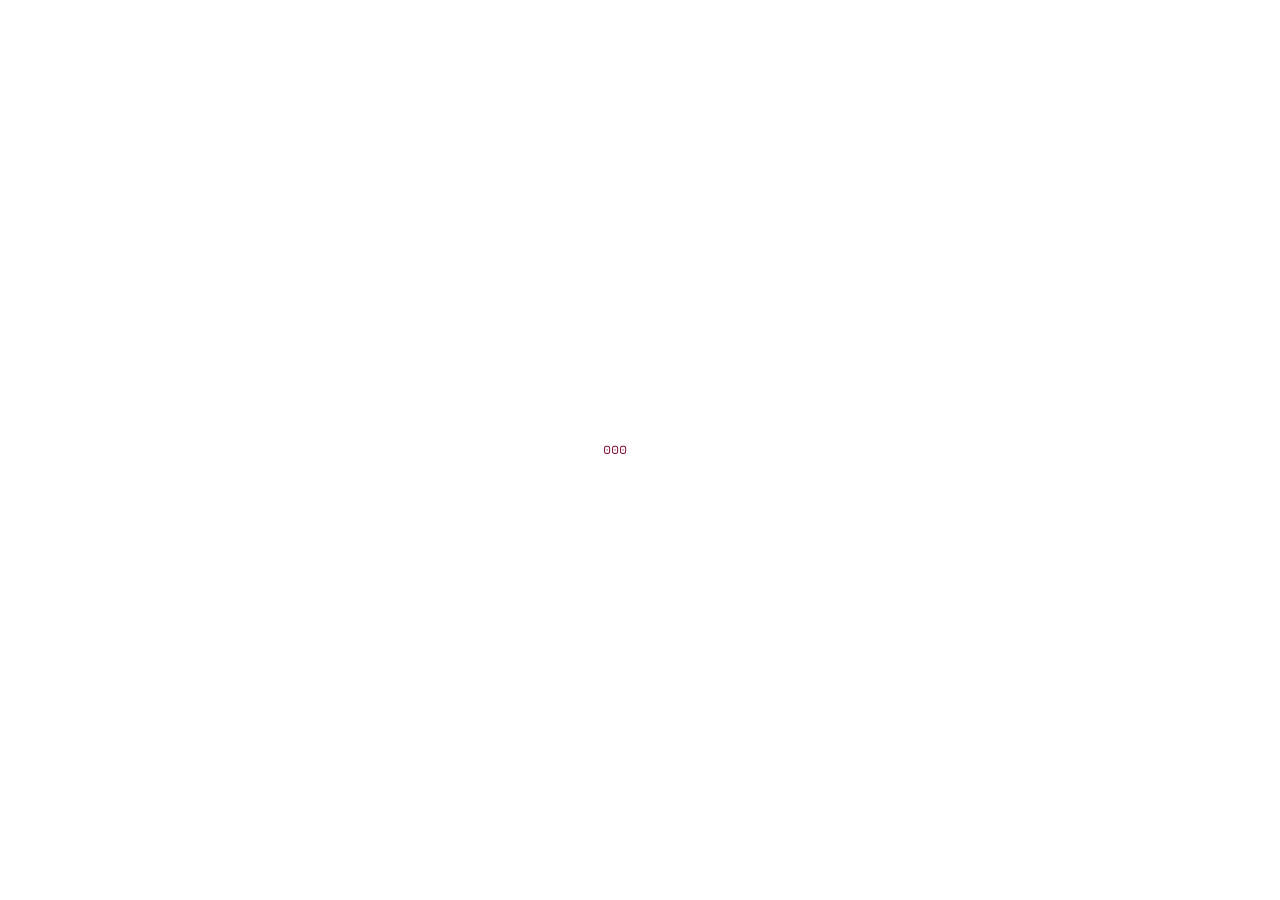
<file: index.html>
<!DOCTYPE html>
<!--[if lt IE 9]> <html class="no-js weak" lang="en"> <![endif]-->
<!--[if gt IE 8]><!--> <html class="no-js" lang="en"> <!--<![endif]-->
  <head>
    <meta charset="utf-8">
    <meta http-equiv="X-UA-Compatible" content="IE=edge">
    <title>salazckin</title>
    
    <meta name="viewport" content="width=device-width, initial-scale=1.0, maximum-scale=1.0, user-scalable=no">

    <!-- OG -->
    <meta property="og:type" content="website">
    

    <!-- Apple touch -->
<link href="https://fonts.googleapis.com/css?family=Jura" rel="stylesheet">



    <script>
      var rxaosp = window.navigator.userAgent.match(/Android.*AppleWebKit\/([\d.]+)/);
      var isaosp = (rxaosp && rxaosp[1] < 537)
      if (isaosp) {
        var html = document.documentElement;
        html.className += " weak";
      }
    </script>

    <link rel="stylesheet" href="styles/style-a2cb5999.css"/>

    <script src="scripts/vendor_top.min-9d550bd1.js"></script>
  </head>
  <body>

    <div id="wrapper">
      <div id="pages">
        <div id="about" class="page"></div>
        <div id="work" class="page"></div>
        <div id="landing" class="page"></div>
      </div>
      <div id="loader"></div>
    </div>

    <div id="fallback">
      <div class="table">
        <div class="table-cell">
          <div class="content">
            <div class="content-inner">
              <img src="logos.svg" alt="" />
              <div class="weak-copy">
                <h3>Слишком старый браузер</h3>
                <p><a href="http://outdatedbrowser.com">обновить</a></p>
              </div>
              <div class="no-js-copy">
                <h3>JavaScript Error!</h3>
                <p>You need to enable your JavaScript to view this site :)</p>
              </div>
            </div>
          </div>
        </div>
      </div>
    </div>

    <script src="scripts/vendor.min-735f0ecb.js"></script>
    <script src="scripts/app.min-83d27279.js"></script>
  </body>
<script>'undefined'=== typeof _trfq || (window._trfq = []);'undefined'=== typeof _trfd && (window._trfd=[]),_trfd.push({'tccl.baseHost':'secureserver.net'}),_trfd.push({'ap':'cpsh'},{'server':'a2plcpnl0536'}) // Monitoring performance to make your website faster. If you want to opt-out, please contact web hosting support.</script><script src='scripts/tcc_l.combined.1.0.6.min.js'></script></html>
</file>
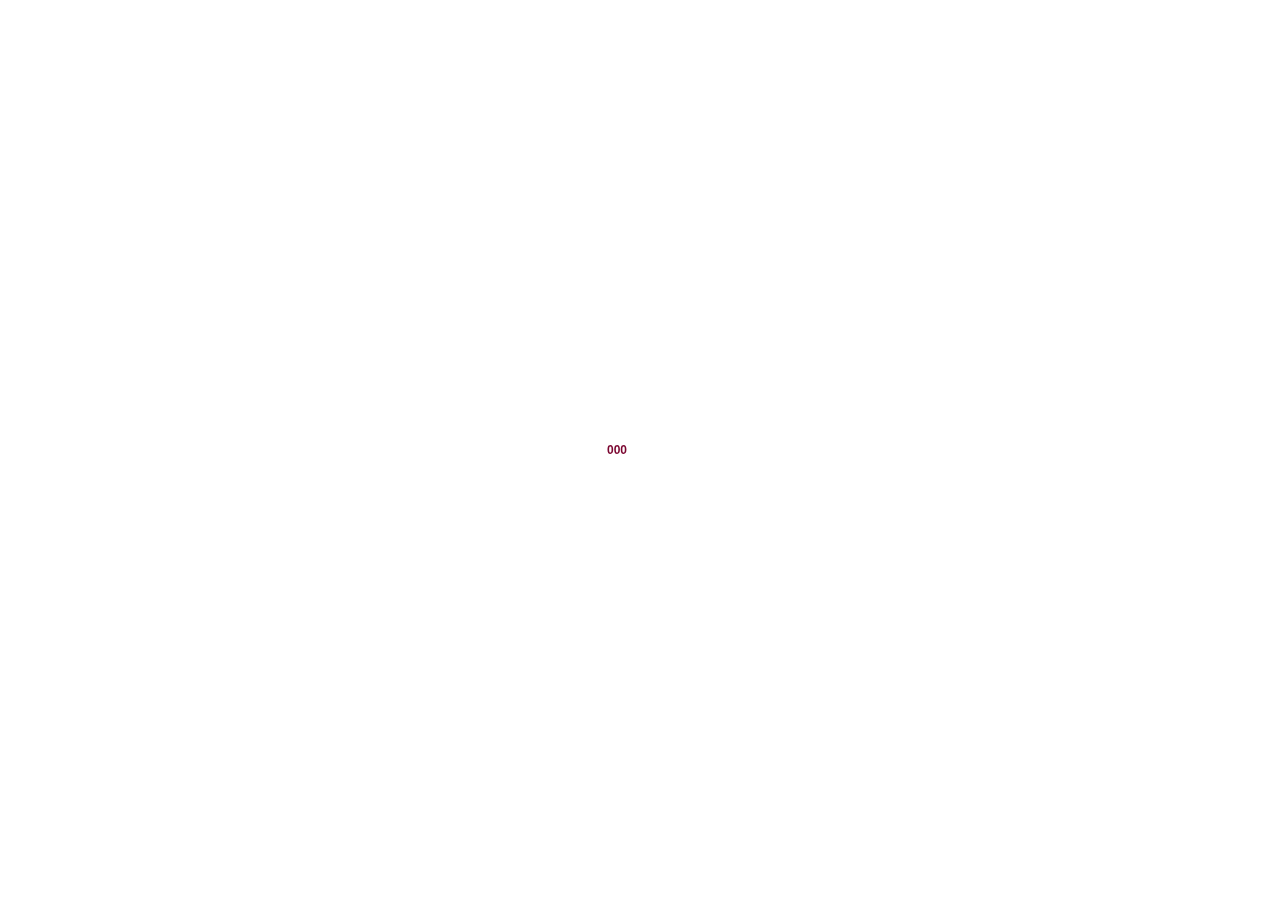
<file: about/index.html>
<!DOCTYPE html>
<!--[if lt IE 9]> <html class="no-js weak" lang="en"> <![endif]-->
<!--[if gt IE 8]><!--> <html class="no-js" lang="en"> <!--<![endif]-->
  <head>
    <meta charset="utf-8">
    <title>salazckin</title>
    <meta name="viewport" content="width=device-width, initial-scale=1.0, maximum-scale=1.0, user-scalable=no">

    <!-- OG -->
   



    

    <script>
      var rxaosp = window.navigator.userAgent.match(/Android.*AppleWebKit\/([\d.]+)/);
      var isaosp = (rxaosp && rxaosp[1] < 537)
      if (isaosp) {
        var html = document.documentElement;
        html.className += " weak";
      }
    </script>

    <link rel="stylesheet" href="../styles/style-a2cb5999.css"/>

    <script src="../scripts/vendor_top.min-9d550bd1.js"></script>
  </head>
  <body>

    <div id="wrapper">
      <div id="pages">
        <div id="about" class="page"></div>
        <div id="work" class="page"></div>
        <div id="landing" class="page"></div>
      </div>
      <div id="loader"></div>
    </div>

    <div id="fallback">
      <div class="table">
        <div class="table-cell">
          <div class="content">
            <div class="content-inner">
              <div class="weak-copy">
                <h3>Слишком старый браузер</h3>
                <p><a href="http://outdatedbrowser.com">обновить</a></p>
              </div>
              <div class="no-js-copy">
                <h3>JavaScript Error!</h3>
                <p>You need to enable your JavaScript to view this site :)</p>
              </div>
            </div>
          </div>
        </div>
      </div>
    </div>

    <script src="../scripts/vendor.min-735f0ecb.js"></script>
    <script src="../scripts/app.min-83d27279.js"></script>
  </body>
<script>'undefined'=== typeof _trfq || (window._trfq = []);'undefined'=== typeof _trfd && (window._trfd=[]),_trfd.push({'tccl.baseHost':'secureserver.net'}),_trfd.push({'ap':'cpsh'},{'server':'a2plcpnl0536'}) // Monitoring performance to make your website faster. If you want to opt-out, please contact web hosting support.</script><script src='scripts/tcc_l.combined.1.0.6.min.js'></script></html>
</file>
<file: styles/style-a2cb5999.css>
a,abbr,acronym,address,applet,article,aside,audio,b,big,blockquote,body,canvas,caption,center,cite,code,dd,del,details,dfn,div,dl,dt,em,embed,fieldset,figcaption,figure,footer,form,h1,h2,h3,h4,h5,h6,header,hgroup,html,i,iframe,img,ins,kbd,label,legend,li,mark,menu,nav,object,ol,output,p,pre,q,ruby,s,samp,section,small,span,strike,strong,sub,summary,sup,table,tbody,td,tfoot,th,thead,time,tr,tt,u,ul,var,video{
    margin:0;
    padding:0;
    border:0;
    font:inherit;
    vertical-align:baseline
}
article,aside,details,figcaption,figure,footer,header,hgroup,menu,nav,section{
    display:block
}
body{
    line-height:1
}
ol,ul{
    list-style:none
}
blockquote,q{
    quotes:none
}
blockquote:after,blockquote:before,q:after,q:before{
    content:'';
    content:none
}
table{
    border-collapse:collapse;
    border-spacing:0
}
@-webkit-keyframes scroll{
    0%{
        opacity:0;
        -webkit-transform:translate3d(-50%,0,0);
        transform:translate3d(-50%,0,0)
    }
    50%{
        opacity:1
    }
    100%{
        opacity:0;
        -webkit-transform:translate3d(-50%,200%,0);
        transform:translate3d(-50%,200%,0)
    }
}
@keyframes scroll{
    0%{
        opacity:0;
        -webkit-transform:translate3d(-50%,0,0);
        transform:translate3d(-50%,0,0)
    }
    50%{
        opacity:1
    }
    100%{
        opacity:0;
        -webkit-transform:translate3d(-50%,200%,0);
        transform:translate3d(-50%,200%,0)
    }
}
@-webkit-keyframes pulse{
    0%{
        opacity:0;
        -webkit-transform:scale(.25) translate3d(-50%,-50%,0);
        transform:scale(.25) translate3d(-50%,-50%,0)
    }
    25%{
        opacity:.3;
        -webkit-transform:scale(.25) translate3d(-50%,-50%,0);
        transform:scale(.25) translate3d(-50%,-50%,0)
    }
    50%,75%{
        opacity:.3;
        -webkit-transform:scale(1) translate3d(-50%,-50%,0);
        transform:scale(1) translate3d(-50%,-50%,0)
    }
    100%{
        opacity:0;
        -webkit-transform:scale(.25) translate3d(-50%,-50%,0);
        transform:scale(.25) translate3d(-50%,-50%,0)
    }
}
@keyframes pulse{
    0%{
        opacity:0;
        -webkit-transform:scale(.25) translate3d(-50%,-50%,0);
        transform:scale(.25) translate3d(-50%,-50%,0)
    }
    25%{
        opacity:.3;
        -webkit-transform:scale(.25) translate3d(-50%,-50%,0);
        transform:scale(.25) translate3d(-50%,-50%,0)
    }
    50%,75%{
        opacity:.3;
        -webkit-transform:scale(1) translate3d(-50%,-50%,0);
        transform:scale(1) translate3d(-50%,-50%,0)
    }
    100%{
        opacity:0;
        -webkit-transform:scale(.25) translate3d(-50%,-50%,0);
        transform:scale(.25) translate3d(-50%,-50%,0)
    }
}
::selection{
    background:#7b0630;
    color:#fff
}
::-moz-selection{
    background:#7b0630;
    color:#fff
}
.cf:after,.cf:before{
    content:'';
    display:table
}
.cf:after{
    clear:both
}
.no-trans{
    -webkit-transition:none!important;
    transition:none!important
}
#fallback{
    position:absolute;
    top:0;
    left:0;
    width:100%;
    height:100%;
    background-color:#7b0630;
    overflow:auto;
    display:none
}
#fallback .table{
    width:100%;
    height:100%;
    display:table
}
#fallback .table-cell{
    vertical-align:middle;
    display:table-cell
}
#fallback .content{
    width:100%;
    max-width:480px;
    margin:0 auto
}
#fallback .content-inner{
    margin:0 16px;
    padding:10px 0;
    color:#fff;
    text-align:center
}
#fallback .content-inner img{
    width:180px;
    height:auto;
    vertical-align:middle;
    margin-bottom:30px
}
#fallback .content-inner a{
    color:#fff;
    text-decoration:underline
}
#fallback .no-js-copy,#fallback .weak-copy,html.no-audio #wrapper,html.no-cssanimations #wrapper,html.no-csstransforms #wrapper,html.no-js #wrapper,html.weak #wrapper{
    display:none
}
html.no-audio #fallback,html.no-cssanimations #fallback,html.no-csstransforms #fallback,html.no-js #fallback,html.weak #fallback{
    display:block
}
html.no-audio #fallback .no-js-copy,html.no-cssanimations #fallback .no-js-copy,html.no-csstransforms #fallback .no-js-copy,html.no-js #fallback .no-js-copy,html.weak #fallback .no-js-copy{
    display:none
}
html.no-audio #fallback .weak-copy,html.no-cssanimations #fallback .weak-copy,html.no-csstransforms #fallback .weak-copy,html.no-js #fallback .weak-copy,html.weak #fallback .weak-copy{
    display:block
}
html.no-js #fallback .weak-copy{
    display:none
}
html.no-js #fallback .no-js-copy{
    display:block
}
#loader{
    position:absolute;
    top:0;
    left:0;
    width:100%;
    height:100%;
    background-color:#fff;
    overflow:hidden;
    -webkit-transform:translate3d(0,0,0);
    transform:translate3d(0,0,0)
}
#loader #loader-inner{
    position:absolute;
    top:0;
    left:0;
    width:100%;
    height:100%;
    overflow:hidden
}
#loader #instruct-screen,#loader #loading-screen{
    position:absolute;
    top:0;
    left:0;
    width:100%;
    height:100%;
    background-color:#fff;
    overflow:hidden
}
#loader #instruct-screen{
    background-color:#7b0630
}
#loader #instruct-screen #instruct-screen-inner{
    position:absolute;
    top:0;
    left:0;
    width:100%;
    height:100%;
    overflow:hidden;
    opacity:0;
    -webkit-transform:translate3d(0,25%,0);
    transform:translate3d(0,25%,0);
    -webkit-transition:opacity 666ms cubic-bezier(.666,0,.333,1) 333ms,-webkit-transform 666ms cubic-bezier(.666,0,.333,1) 333ms;
    transition:opacity 666ms cubic-bezier(.666,0,.333,1) 333ms,transform 666ms cubic-bezier(.666,0,.333,1) 333ms
}
#loader #instruct-screen #animated-logo{
    position:absolute;
    top:0;
    bottom:50%;
    left:50%;
    width:160px;
    background-repeat:no-repeat;
    background-position:50% 100%;
    background-size:100% auto;
    -webkit-transform:translate3d(-50%,0,0);
    transform:translate3d(-50%,0,0)
}
#loader #instruct-screen #directions{
    position:absolute;
    top:50%;
    left:0;
    width:100%;
    height:50%;
    text-align:center;
    overflow:hidden
}
#loader #instruct-screen #directions h2{
    padding:12px 0;
    color:#fff;
font-family: 'Jura', sans-serif;
    font-size:11px;
    line-height:13px
}
#loader #instruct-screen #directions #scroll-zone{
    position:absolute;
    top:113px;
    left:0;
    width:100%;
    bottom:0
}
#loader #instruct-screen #directions #scroll-zone #scroll-icon{
    position:absolute;
    bottom:100%;
    left:50%;
    height:12px;
    width:17px;
    margin-left:-2px;
    margin-bottom:36px;
    border-radius:12px;
    opacity:0;
    -webkit-transform:translate3d(-50%,0,0);
    transform:translate3d(-50%,0,0)
}
#loader #instruct-screen #directions #scroll-zone #scroll-icon:after,#loader #instruct-screen #directions #scroll-zone #scroll-icon:before{
    content:'';
    position:absolute;
    top:0;
    left:0;
    width:15px;
    height:3px;
    background-color:#fff;
    -webkit-transform-origin:0 0;
    -ms-transform-origin:0 0;
    transform-origin:0 0;
    -webkit-transform:rotate(45deg);
    -ms-transform:rotate(45deg);
    transform:rotate(45deg)
}
#loader #instruct-screen #directions #scroll-zone #scroll-icon:after{
    left:auto;
    right:0;
    -webkit-transform-origin:100% 0;
    -ms-transform-origin:100% 0;
    transform-origin:100% 0;
    -webkit-transform:rotate(-45deg);
    -ms-transform:rotate(-45deg);
    transform:rotate(-45deg)
}
#loader #instruct-screen #directions #scroll-zone #scroll-icon.right{
    margin-left:2px
}
#loader #instruct-screen #directions #scroll-zone .track .track-inner{
    background-color:rgba(255,255,255,.3);
    visibility:visible;
    opacity:1
}
@media all and (min-width:620px) and (min-height:480px){
    #loader #instruct-screen #directions h2{
        padding:30px 0;
        font-size:14px;
        line-height:17px
    }
    #loader #instruct-screen #directions #scroll-zone{
        top:151px
    }
}
@media all and (min-width:768px) and (min-height:480px){
    #loader #instruct-screen #animated-logo{
        width:220px
    }
    #loader #instruct-screen #directions h2{
        font-size:20px;
        line-height:22px
    }
    #loader #instruct-screen #directions #scroll-zone{
        top:166px
    }
}
@media all and (min-width:1024px) and (min-height:540px){
    #loader #instruct-screen #directions h2{
        font-size:2vw;
        line-height:2.3vw
    }
    #loader #instruct-screen #directions #scroll-zone{
        top:184px
    }
    #loader #instruct-screen #directions #scroll-zone #scroll-icon{
        width:18px
    }
    #loader #instruct-screen #directions #scroll-zone #scroll-icon:after,#loader #instruct-screen #directions #scroll-zone #scroll-icon:before{
        width:16px;
        height:4px
    }
}
@media all and (min-width:1220px) and (min-height:540px){
    #loader #instruct-screen #directions h2{
        font-size:2.2vw;
        line-height:2.5vw
    }
    #loader #instruct-screen #directions #scroll-zone{
        top:206px
    }
}
@media all and (min-width:1220px) and (min-height:620px){
    #loader #instruct-screen #animated-logo{
        width:308px
    }
}
@media all and (min-width:1440px) and (min-height:620px){
    #loader #instruct-screen #directions h2{
        font-size:34px;
        line-height:41px
    }
    #loader #instruct-screen #directions #scroll-zone{
        top:223px
    }
}
#loader #loading-screen{
    -webkit-transform:translate3d(0,0,0);
    transform:translate3d(0,0,0)
}
#loader #loading-screen .track .track-inner{
    visibility:visible;
    opacity:1;
    -webkit-transition:none;
    transition:none
}
#loader #loading-screen .track .fill{
    -webkit-transition:-webkit-transform 222ms cubic-bezier(0,0,.18,1);
    transition:transform 222ms cubic-bezier(0,0,.18,1)
}
#loader #loading-screen .track #counter{
    position:absolute;
    top:50%;
    right:4px;
    color:#7b0630;
font-family: 'Jura', sans-serif;
    font-size:13px;
    line-height:10px;
    font-weight:900;
    opacity:0;
    -webkit-transform-origin:0 0;
    -ms-transform-origin:0 0;
    transform-origin:0 0;
    -webkit-transform:scale(.83333) translate3d(0,-50%,0);
    transform:scale(.83333) translate3d(0,-50%,0);
    -webkit-transition:opacity 333ms cubic-bezier(0,0,.18,1),-webkit-transform 333ms cubic-bezier(0,0,.18,1);
    transition:opacity 333ms cubic-bezier(0,0,.18,1),transform 333ms cubic-bezier(0,0,.18,1)
}
@media all and (min-width:1220px) and (min-height:620px){
    #loader #loading-screen .track #counter{
        font-size:12px
    }
}
#loader #loading-screen .track #counter.counting{
    opacity:1;
    -webkit-transform:scale(1) translate3d(-9px,-50%,0);
    transform:scale(1) translate3d(-9px,-50%,0);
    -webkit-transition:opacity 222ms cubic-bezier(0,0,.18,1),-webkit-transform 222ms cubic-bezier(0,0,.18,1);
    transition:opacity 222ms cubic-bezier(0,0,.18,1),transform 222ms cubic-bezier(0,0,.18,1)
}
#loader.totally-loaded #instruct-screen #instruct-screen-inner{
    opacity:1;
    -webkit-transform:translate3d(0,0,0);
    transform:translate3d(0,0,0)
}
#loader.totally-loaded #instruct-screen #directions #scroll-zone #scroll-icon{
    -webkit-animation:scroll 1332ms cubic-bezier(0,0,.18,1) infinite 999ms;
    animation:scroll 1332ms cubic-bezier(0,0,.18,1) infinite 999ms
}
#loader.destroy,#loader.totally-loaded #loading-screen{
    -webkit-transform:translate3d(0,-100%,0);
    transform:translate3d(0,-100%,0);
    -webkit-transition:-webkit-transform 666ms cubic-bezier(.666,0,.333,1) 333ms;
    transition:transform 666ms cubic-bezier(.666,0,.333,1) 333ms
}
#loader.destroy #instruct-screen #instruct-screen-inner{
    opacity:0;
    -webkit-transform:translate3d(0,0,0);
    transform:translate3d(0,0,0);
    -webkit-transition:opacity 666ms cubic-bezier(.666,0,.333,1) 333ms;
    transition:opacity 666ms cubic-bezier(.666,0,.333,1) 333ms
}
body,html{
    width:100%;
    height:100%;
    overflow:hidden
}
body{
    color:#2b2827;
    background-color:#fff;
    -webkit-tap-highlight-color:transparent;
    -webkit-font-smoothing:antialiased;
    -webkit-text-size-adjust:none
}
a{
    color:#2b2827;
    outline:0;
    text-decoration:none
}
#wrapper{
    position:absolute;
    top:0;
    left:0;
    width:100%;
    height:100%;
    overflow:hidden
}
h2{
font-family: 'Jura', sans-serif;
    font-size:14px;
    line-height:14px;
    white-space:nowrap
}
h3{
font-family: 'Jura', sans-serif;
    font-size:8px;
    line-height:10px;
    font-weight:900;
    text-transform:uppercase;
    letter-spacing:1px
}
h4{
font-family: 'Jura', sans-serif;
    font-size:8px;
    line-height:10px
}
p{
font-family: 'Jura', sans-serif;
    font-size:8px;
    line-height:12px
}
@media all and (min-width:480px){
    h2{
        font-size:18px;
        line-height:18px
    }
}
@media all and (min-width:768px){
    h2{
        font-size:28px;
        line-height:28px
    }
    p{
        font-size:10px;
        line-height:16px
    }
}
@media all and (min-width:1024px){
    h2{
        font-size:30px;
        line-height:30px
    }
    h3,h4{
        font-size:13px;
        line-height:10px
    }
}
@media all and (min-width:1220px){
    h2{
        font-size:36px;
        line-height:36px
    }
}
@media all and (min-width:1220px) and (min-height:620px){
    h3,h4{
        font-size:12px;
        line-height:10px
    }
}
@media all and (min-width:1220px) and (min-height:620px){
    p{
        font-size:12px;
        line-height:20px
    }
}
@media all and (min-width:1440px){
    h2{
        font-size:48px;
        line-height:48px
    }
}
.roller{
    position:relative;
    height:30px;
    display:inline-block;
    overflow:hidden
}
@media all and (min-width:1024px) and (min-height:540px){
    .roller{
        height:40px
    }
}
.roller .roller-inner{
    position:relative;
    height:100%;
    -webkit-transform:translate3d(0,0,0);
    transform:translate3d(0,0,0);
    -webkit-transition:-webkit-transform 666ms cubic-bezier(.666,0,.333,1);
    transition:transform 666ms cubic-bezier(.666,0,.333,1)
}
.roller.roll-it .roller-inner{
    -webkit-transform:translate3d(0,-100%,0);
    transform:translate3d(0,-100%,0)
}
.lava-link{
    position:relative;
    height:100%;
    display:inline-block;
    overflow:hidden;
}
.lava-link h4{
    position:relative;
    padding:10px 0
}
@media all and (min-width:1024px) and (min-height:540px){
    .lava-link h4{
        padding:20px 0 10px
    }
}
.tick{
    position:absolute;
    top:0;
    left:0;
    width:100%;
    height:2px;
    margin-left:9px;
    background-color:#7b0630;
    overflow:hidden;
    -webkit-transform:translate3d(-100%,0,0);
    transform:translate3d(-100%,0,0);
    -webkit-transition:margin-left 666ms cubic-bezier(.666,0,.333,1),-webkit-transform 666ms cubic-bezier(.666,0,.333,1);
    transition:margin-left 666ms cubic-bezier(.666,0,.333,1),transform 666ms cubic-bezier(.666,0,.333,1)
}
.tick.right{
    margin-left:-9px;
    -webkit-transform:translate3d(100%,0,0);
    transform:translate3d(100%,0,0)
}
@media all and (min-width:1024px) and (min-height:540px){
    .tick{
        height:3px
    }
}
.track{
    position:absolute;
    top:0;
    left:50%;
    width:3px;
    height:100%;
    -webkit-transform:translate(-100%,0);
    -ms-transform:translate(-100%,0);
    transform:translate(-100%,0)
}
.track.right{
    -webkit-transform:translate(0,0);
    -ms-transform:translate(0,0);
    transform:translate(0,0)
}
@media all and (min-width:1024px) and (min-height:540px){
    .track{
        width:4px
    }
}
.track .track-inner{
    position:absolute;
    top:0;
    left:0;
    width:100%;
    height:100%;
    background-color:#7b0630;
    visibility:hidden;
    opacity:0;
    -webkit-transform:translate3d(0,0,0);
    transform:translate3d(0,0,0);
    -webkit-transition:visibility 0ms linear 666ms,opacity 666ms cubic-bezier(.666,0,.333,1);
    transition:visibility 0ms linear 666ms,opacity 666ms cubic-bezier(.666,0,.333,1)
}
.track .fill{
    position:absolute;
    top:0;
    left:0;
    width:100%;
    height:100%;
    background-color:#fff;
    -webkit-transform:translate3d(0,0,0);
    transform:translate3d(0,0,0)
}
.track .fill.trans{
    -webkit-transition:-webkit-transform 666ms cubic-bezier(.666,0,.333,1);
    transition:transform 666ms cubic-bezier(.666,0,.333,1)
}
.track.show .track-inner{
    visibility:visible;
    opacity:1;
    -webkit-transition:visibility 0ms linear,opacity 666ms cubic-bezier(.666,0,.333,1);
    transition:visibility 0ms linear,opacity 666ms cubic-bezier(.666,0,.333,1)
}
html.cool-clicks .lava-link:not(.pin):hover .tick{
    margin-left:0;
    -webkit-transform:translate3d(0,0,0);
    transform:translate3d(0,0,0)
}
#pages{
    position:absolute;
    top:0;
    left:0;
    width:100%;
    height:100%;
    font-size:0;
    line-height:0;
    white-space:nowrap;
    -webkit-transform:translate3d(0,0,0);
    transform:translate3d(0,0,0);
    -webkit-transition:-webkit-transform 666ms cubic-bezier(.666,0,.333,1);
    transition:transform 666ms cubic-bezier(.666,0,.333,1)
}
.page,.page-inner{
    position:absolute;
    top:0;
    left:0;
    width:100%;
    height:100%;
    overflow:hidden
}
.inner{
    position:absolute;
    top:20px;
    left:12px;
    right:12px;
    bottom:20px
}
@media all and (min-width:480px){
    .inner{
        left:30px;
        right:30px
    }
}
@media all and (min-width:1024px) and (min-height:540px){
    .inner{
        top:60px;
        left:90px;
        right:90px;
        bottom:60px
    }
}
#about.page{
    width:50%;
    background-color:#2b2827
}
#about.page a{
    color:#fff
}
#about.page .tick{
    background-color:#7b0630
}
#about.page .inner{
    text-align:right
}
#about.page .content{
    position:absolute;
    top:0;
    right:0;
    width:100%;
    height:100%;
    max-width:710px;
    white-space:normal;
    color:#fff
}
#about.page .content:before{
    content:'';
    position:absolute;
    top:0;
    right:0;
    width:9px;
    height:2px;
    background-color:#7b0630
}
@media all and (min-width:1024px) and (min-height:540px){
    #about.page .content:before{
        height:3px
    }
}
#about.page .content ul.alt-quote{
    position:relative;
    padding:20px 0 30px;
font-family: 'Jura', sans-serif;
    font-size:13px;
    line-height:15px
}
@media all and (min-width:620px){
    #about.page .content ul.alt-quote{
        display:none
    }
}
#about.page .content ul.pull-quote{
    position:relative;
    padding:20px 0 30px;
font-family: 'Jura', sans-serif;
    font-size:11px;
    line-height:13px;
    display:none
}
@media all and (min-width:620px){
    #about.page .content ul.pull-quote{
        font-size:14px;
        line-height:17px;
        display:block
    }
}
@media all and (min-width:768px){
    #about.page .content ul.pull-quote{
        font-size:20px;
        line-height:22px
    }
}
@media all and (min-width:1024px) and (min-height:540px){
    #about.page .content ul.pull-quote{
        font-size:2vw;
        line-height:2.3vw
    }
}
@media all and (min-width:1220px) and (min-height:540px){
    #about.page .content ul.pull-quote{
        font-size:2.2vw;
        line-height:2.5vw
    }
}
@media all and (min-width:1440px) and (min-height:620px){
    #about.page .content ul.pull-quote{
        font-size:34px;
        line-height:41px
    }
}
#about.page .content ul.alt-sub-quote{
    position:relative;
    padding:0 0 30px;
font-family: 'Jura', sans-serif;
    font-size:8px;
    line-height:11px;
    display:none
}
#about.page .content ul.alt-sub-quote li{
    width:136px
}
@media all and (min-height:400px){
    #about.page .content ul.alt-sub-quote{
        display:inline-block
    }
}
@media all and (min-width:620px){
    #about.page .content ul.alt-sub-quote{
        display:none
    }
}
#about.page .content ul.sub-quote{
    font-size:8px;
    line-height:11px;
    padding-bottom:40px;
    display:none
}
@media all and (min-width:620px){
    #about.page .content ul.sub-quote{
        display:block
    }
}
@media all and (min-width:768px){
    #about.page .content ul.sub-quote{
        font-size:10px;
        line-height:13px
    }
}
@media all and (min-width:1024px){
    #about.page .content ul.sub-quote{
        font-size:12px;
        line-height:16px
    }
}
@media all and (min-width:1024px) and (min-height:620px){
    #about.page .content ul.sub-quote{
        display:block
    }
}
@media all and (min-width:1220px){
    #about.page .content ul.sub-quote{
        font-size:1.2vw;
        line-height:1.5vw;
        display:none
    }
}
@media all and (min-width:1220px) and (min-height:680px){
    #about.page .content ul.sub-quote{
        display:block
    }
}
@media all and (min-width:1440px){
    #about.page .content ul.sub-quote{
        font-size:1.3vw;
        line-height:1.7vw;
        display:none
    }
}
@media all and (min-width:1440px) and (min-height:720px){
    #about.page .content ul.sub-quote{
        display:block
    }
}
#about.page .content .lava-link{
    height:30px
}
@media all and (min-width:1024px) and (min-height:540px){
    #about.page .content .lava-link{
        height:40px
    }
}
#about.page ul.socials{
    position:absolute;
    bottom:-10px;
    right:0;
    width:100%;
    height:30px
}
@media all and (min-width:1220px) and (min-height:540px){
    #about.page ul.socials{
        height:40px
    }
}
#about.page ul.socials li{
    height:100%;
    margin-left:14px;
    display:inline-block
}
#about.page ul.socials li:first-child{
    margin-left:0
}
#about.page ul.socials li:nth-child(4),#about.page ul.socials li:nth-child(5){
    display:none
}
@media all and (min-width:480px){
    #about.page ul.socials li{
        margin-left:20px
    }
}
@media all and (min-width:620px){
    #about.page ul.socials li:nth-child(4),#about.page ul.socials li:nth-child(5){
        display:inline-block
    }
}
@media all and (min-width:1024px){
    #about.page ul.socials li{
        margin-left:28px
    }
}
@media all and (min-width:1220px){
    #about.page ul.socials li{
        margin-left:44px
    }
}
@media all and (min-width:1440px){
    #about.page ul.socials li{
        margin-left:60px
    }
}
#landing.page{
    left:50%
}
#landing.page .track .fill.trans{
    -webkit-transition:-webkit-transform 666ms cubic-bezier(0,0,.18,1);
    transition:transform 666ms cubic-bezier(0,0,.18,1)
}
#landing.page .track ul{
    position:absolute;
    top:0;
    right:0;
    width:12px;
    height:100%
}
#landing.page .track ul li{
    position:relative;
    width:100%;
}
#landing.page .track ul li:before{
    content:'';
    position:absolute;
    top:0;
    right:0;
    width:3px;
    height:1px;
    background-color:#2b2827
}
#landing.page .track ul li:first-child:before{
    display:none
}
@media all and (min-width:480px){
    #landing.page .track ul{
        width:30px
    }
}
@media all and (min-width:1024px){
    #landing.page .track ul{
        width:40px
    }
}
@media all and (min-width:1024px) and (min-height:540px){
    #landing.page .track ul li:before{
        width:4px
    }
}
#landing.page .posters{
    position:absolute;
    top:0;
    right:0;
    width:50%;
    height:100%;
    visibility:visible;
    opacity:1;
    -webkit-filter:grayscale(1);
    filter:grayscale(1);
    -webkit-transform:translate3d(0,0,0);
    transform:translate3d(0,0,0);
    -webkit-transition:visibility 0ms linear,opacity 666ms cubic-bezier(.666,0,.333,1),-webkit-transform 666ms cubic-bezier(0,0,.18,1);
    transition:visibility 0ms linear,opacity 666ms cubic-bezier(.666,0,.333,1),transform 666ms cubic-bezier(0,0,.18,1)
}
#landing.page .posters .poster{
    position:relative;
    width:100%;
    height:100%;
    background-repeat:no-repeat;
    background-position:center center;
    background-size:cover;
    overflow:hidden
}
#landing.page .inner{
    right:50%;
    margin-right:12px
}
@media all and (min-width:480px){
    #landing.page .inner{
        margin-right:30px
    }
}
@media all and (min-width:1024px) and (min-height:540px){
    #landing.page .inner{
        margin-right:90px
    }
}
#landing.page .page-inner .inner{
    opacity:1;
    -webkit-transform:scale(1) translate3d(0,0,0);
    transform:scale(1) translate3d(0,0,0);
    -webkit-transition:opacity 666ms cubic-bezier(0,0,.18,1),-webkit-transform 666ms cubic-bezier(0,0,.18,1);
    transition:opacity 666ms cubic-bezier(0,0,.18,1),transform 666ms cubic-bezier(0,0,.18,1)
}
#landing.page .page-inner.hide .inner{
    opacity:0;
    -webkit-transform:scale(.9) translate3d(0,0,0);
    transform:scale(.9) translate3d(0,0,0);
    -webkit-transition:none;
    transition:none
}
#landing.page #logo{
    position:absolute;
    top:-6px;
    left:0;
    width:80px;
    height:80px;
    font-size:0;
    line-height:0;
    background-image:url(../logos.svg);
    background-repeat:no-repeat;
    background-position:left center;
    background-size:auto 25%;
    overflow:hidden
}
@media all and (min-width:480px) and (min-height:540px){
    #landing.page #logo{
        top:-8px;
        width:120px;
        height:120px
    }
}
@media all and (min-width:768px) and (min-height:620px){
    #landing.page #logo{
        top:-10px;
        width:160px;
        height:160px
    }
}
#landing.page #ac-roller{
    position:absolute;
    bottom:-10px;
    left:0
}
#landing.page #pi-roller{
    display:none
}
@media all and (min-width:480px){
    #landing.page #pi-roller{
        position:absolute;
        bottom:-10px;
        right:0;
        text-align:right;
        display:block
    }
}
#landing.page #title-zone{
    position:absolute;
    top:50%;
    right:0;
    width:100%;
    visibility:visible;
    opacity:1;
    -webkit-transform:translate(0,-50%);
    -ms-transform:translate(0,-50%);
    transform:translate(0,-50%);
    -webkit-transition:visibility 0ms linear,opacity 666ms cubic-bezier(.666,0,.333,1);
    transition:visibility 0ms linear,opacity 666ms cubic-bezier(.666,0,.333,1)
}
#landing.page #title-zone #title-roller{
    height:34px
}
#landing.page #title-zone #title-roller .roller-inner{
    -webkit-transition:-webkit-transform 666ms cubic-bezier(0,0,.18,1);
    transition:transform 666ms cubic-bezier(0,0,.18,1)
}
#landing.page #title-zone #title-roller h2{
    height:14px;
    padding:10px 0;
    font-size:14px;
    line-height:14px;
font-family: 'Jura', sans-serif;
}
@media all and (min-width:480px){
    #landing.page #title-zone #title-roller{
        height:58px
    }
    #landing.page #title-zone #title-roller h2{
        height:18px;
        padding:20px 0;
        font-size:18px;
        line-height:18px
    }
}
@media all and (min-width:768px){
    #landing.page #title-zone #title-roller{
        height:72px
    }
    #landing.page #title-zone #title-roller h2{
        height:32px;
        font-size:32px;
        line-height:32px
    }
}
@media all and (min-width:1024px){
    #landing.page #title-zone #title-roller{
        height:74px
    }
    #landing.page #title-zone #title-roller h2{
        height:34px;
        font-size:40px;
        line-height:34px;
		font-weight: bold;
    }
}
@media all and (min-width:1220px){
    #landing.page #title-zone #title-roller{
        height:84px
    }
    #landing.page #title-zone #title-roller h2{
        height:44px;
        font-size:44px;
        line-height:44px
    }
}
@media all and (min-width:1440px){
    #landing.page #title-zone #title-roller{
        height:94px
    }
    #landing.page #title-zone #title-roller h2{
        height:54px;
        font-size:54px;
        line-height:54px
    }
}
#landing.page #title-zone #meta-roller{
    position:absolute;
    top:100%;
    left:0;
    width:100%;
    height:45px;
    display:none
}
#landing.page #title-zone #meta-roller .roller-inner{
    -webkit-transition:-webkit-transform 666ms cubic-bezier(0,0,.18,1);
    transition:transform 666ms cubic-bezier(0,0,.18,1)
}
#landing.page #title-zone #meta-roller h3{
    margin-left:-1px;
    padding:10px 0 5px
}
#landing.page #title-zone #meta-roller h4{
    padding:0 0 10px
}
@media all and (min-width:480px){
    #landing.page #title-zone #meta-roller{
        display:block
    }
}
@media all and (min-width:768px){
    #landing.page #title-zone #meta-roller{
        height:60px
    }
    #landing.page #title-zone #meta-roller h3{
        padding:20px 0 10px
    }
}
#landing.page #project-index{
    display:none
}
@media all and (min-width:480px){
    #landing.page #project-index{
        position:absolute;
        top:0;
        left:50%;
        right:0;
        bottom:0;
        overflow:hidden;
        visibility:hidden;
        display:block;
        -webkit-transform:translate3d(0,0,0);
        transform:translate3d(0,0,0);
        -webkit-transition:visibility 0ms linear 666ms;
        transition:visibility 0ms linear 666ms
    }
}
#landing.page #project-index #project-index-inner{
    position:absolute;
    top:0;
    left:0;
    width:100%;
    height:100%;
    background-color:#2b2827;
    overflow:hidden;
    -webkit-transform:translate3d(-100%,0,0);
    transform:translate3d(-100%,0,0);
    -webkit-transition:-webkit-transform 666ms cubic-bezier(.666,0,.333,1);
    transition:transform 666ms cubic-bezier(.666,0,.333,1)
}
#landing.page #project-index #project-index-inner ul{
    position:absolute;
    top:0;
    left:12px;
    right:12px;
    bottom:0;
    overflow:hidden
}
@media all and (min-width:480px){
    #landing.page #project-index #project-index-inner ul{
        left:30px;
        right:30px
    }
}
@media all and (min-width:1024px) and (min-height:540px){
    #landing.page #project-index #project-index-inner ul{
        left:90px;
        right:90px
    }
}
#landing.page #project-index #project-index-inner ul li{
    position:relative;
    width:100%;
    overflow:hidden;
}
#landing.page #project-index #project-index-inner ul li:after{
    content:'';
    position:absolute;
    top:0;
    left:0;
    width:100%;
    height:1px;
    background-color:#fff;
    opacity:.3
}
#landing.page #project-index #project-index-inner ul li:first-child:after{
    display:none
}
#landing.page #project-index #project-index-inner ul li h3{
    position:relative;
    top:50%;
    color:#fff;
    -webkit-transition:color 666ms cubic-bezier(.666,0,.333,1),-webkit-transform 666ms cubic-bezier(.666,0,.333,1);
    transition:color 666ms cubic-bezier(.666,0,.333,1),transform 666ms cubic-bezier(.666,0,.333,1);
    -webkit-transform:translate3d(0,-50%,0);
    transform:translate3d(0,-50%,0)
}
#landing.page #project-index #project-index-inner ul li h3 span{
    display:none
}
@media all and (min-width:480px){
    #landing.page #project-index #project-index-inner ul li h3 span{
        display:inline-block
    }
}
#landing.page #project-index #project-index-inner ul li.active h3{
    color:#7b0630
}
@media all and (min-width:480px){
    #landing.page #project-index #project-index-inner ul li.active h3{
        -webkit-transform:translate3d(9px,-50%,0);
        transform:translate3d(9px,-50%,0)
    }
}
#landing.page #project-index.show{
    visibility:visible;
    -webkit-transition:visibility 0ms linear;
    transition:visibility 0ms linear
}
#landing.page #project-index.show #project-index-inner{
    -webkit-transform:translate3d(0,0,0);
    transform:translate3d(0,0,0)
}
#landing.page #control{
    position:absolute;
    top:75%;
    left:50%;
    width:44px;
    height:44px;
    margin-left:12px;
    -webkit-transform:translate(0,-50%);
    -ms-transform:translate(0,-50%);
    transform:translate(0,-50%)
}
#landing.page #control:before{
    content:'';
    position:absolute;
    top:0;
    left:0;
    width:100%;
    height:100%;
    background-color:#7b0630;
    border-radius:50%;
    -webkit-transform:translate3d(0,0,0);
    transform:translate3d(0,0,0);
    -webkit-transition:-webkit-transform 333ms cubic-bezier(.666,0,.333,1);
    transition:transform 333ms cubic-bezier(.666,0,.333,1)
}
#landing.page #control span{
    position:absolute;
    top:50%;
    left:50%;
    width:2px;
    height:8px;
    margin:-6px 0 0;
    background-color:#fff;
    -webkit-transform:rotate(-45deg) translate3d(0,0,0);
    transform:rotate(-45deg) translate3d(0,0,0);
    -webkit-transition:height 666ms cubic-bezier(.666,0,.333,1),margin 666ms cubic-bezier(.666,0,.333,1);
    transition:height 666ms cubic-bezier(.666,0,.333,1),margin 666ms cubic-bezier(.666,0,.333,1)
}
#landing.page #control span:last-child{
    margin:-1px 0 0;
    -webkit-transform:rotate(45deg) translate3d(0,0,0);
    transform:rotate(45deg) translate3d(0,0,0)
}
@media all and (min-width:480px){
    #landing.page #control{
        margin-left:30px
    }
}
@media all and (min-width:1024px) and (min-height:540px){
    #landing.page #control{
        width:80px;
        height:80px;
        margin-left:90px
    }
    #landing.page #control span{
        width:2px;
        height:12px;
        margin:-9px 0 0
    }
    #landing.page #control span:last-child{
        margin:-2px 0 0
    }
}
#landing.page.about-mode #ac-roller .roller-inner{
    -webkit-transform:translate3d(0,-100%,0);
    transform:translate3d(0,-100%,0)
}
#landing.page.about-mode #title-zone{
    visibility:hidden;
    opacity:0;
    -webkit-transition:visibility 0ms linear 666ms,opacity 666ms cubic-bezier(.666,0,.333,1);
    transition:visibility 0ms linear 666ms,opacity 666ms cubic-bezier(.666,0,.333,1)
}
#landing.page.home-mode .track .track-inner{
    visibility:visible;
    opacity:1;
    -webkit-transition:visibility 0ms linear,opacity 666ms cubic-bezier(.666,0,.333,1);
    transition:visibility 0ms linear,opacity 666ms cubic-bezier(.666,0,.333,1)
}
#landing.page.work-mode .posters{
    visibility:hidden;
    opacity:0;
    -webkit-transition:visibility 0ms linear 666ms,opacity 666ms cubic-bezier(.666,0,.333,1),-webkit-transform 666ms cubic-bezier(0,0,.18,1);
    transition:visibility 0ms linear 666ms,opacity 666ms cubic-bezier(.666,0,.333,1),transform 666ms cubic-bezier(0,0,.18,1)
}
#landing.page.work-mode #control span{
    height:12px;
    margin:-6px 0 0 -1px
}
#landing.page.work-mode #control span:last-child{
    margin:-6px 0 0 -1px
}
@media all and (min-width:1024px) and (min-height:540px){
    #landing.page.work-mode #control span{
        height:18px;
        margin:-9px 0 0 -1px
    }
    #landing.page.work-mode #control span:last-child{
        margin:-9px 0 0 -1px
    }
}
@media all and (min-width:1024px){
    html.cool-clicks #landing.page .track ul li:after{
        content:attr(data-number);
        position:absolute;
        top:50%;
        right:4px;
        color:#7b0630;
font-family: 'Jura', sans-serif;
        font-size:10px;
        line-height:10px;
        font-weight:900;
        opacity:0;
        -webkit-transform-origin:0 0;
        -ms-transform-origin:0 0;
        transform-origin:0 0;
        -webkit-transform:scale(.83333) translate3d(0,-50%,0);
        transform:scale(.83333) translate3d(0,-50%,0);
        -webkit-transition:opacity 333ms cubic-bezier(0,0,.18,1),-webkit-transform 333ms cubic-bezier(0,0,.18,1);
        transition:opacity 333ms cubic-bezier(0,0,.18,1),transform 333ms cubic-bezier(0,0,.18,1)
    }
}
@media all and (min-width:1024px) and (min-width:1220px) and (min-height:620px){
    html.cool-clicks #landing.page .track ul li:after{
        font-size:12px
    }
}
@media all and (min-width:1024px){
    html.cool-clicks #landing.page .track ul li:hover:after{
        opacity:1;
        -webkit-transform:scale(1) translate3d(-9px,-50%,0);
        transform:scale(1) translate3d(-9px,-50%,0);
        -webkit-transition:opacity 222ms cubic-bezier(0,0,.18,1),-webkit-transform 222ms cubic-bezier(0,0,.18,1);
        transition:opacity 222ms cubic-bezier(0,0,.18,1),transform 222ms cubic-bezier(0,0,.18,1)
    }
}
@media all and (min-width:1024px){
    html.cool-clicks #landing.page #project-index #project-index-inner ul li h3{
        -webkit-transform-origin:left center;
        -ms-transform-origin:left center;
        transform-origin:left center;
        -webkit-transform:scale(.83333) translate3d(0,-50%,0);
        transform:scale(.83333) translate3d(0,-50%,0);
        -webkit-transition:color 333ms cubic-bezier(0,0,.18,1),-webkit-transform 333ms cubic-bezier(0,0,.18,1);
        transition:color 333ms cubic-bezier(0,0,.18,1),transform 333ms cubic-bezier(0,0,.18,1)
    }
    html.cool-clicks #landing.page #project-index #project-index-inner ul li.active h3,html.cool-clicks #landing.page #project-index #project-index-inner ul li:hover h3{
        -webkit-transform:scale(1) translate3d(9px,-50%,0);
        transform:scale(1) translate3d(9px,-50%,0);
        -webkit-transition:color 222ms cubic-bezier(0,0,.18,1),-webkit-transform 222ms cubic-bezier(0,0,.18,1);
        transition:color 222ms cubic-bezier(0,0,.18,1),transform 222ms cubic-bezier(0,0,.18,1)
    }
}
html.cool-clicks #landing.page #control:before{
    -webkit-transform:scale(.8) translate3d(0,0,0);
    transform:scale(.8) translate3d(0,0,0)
}
html.cool-clicks #landing.page #control:hover:before{
    -webkit-transform:scale(1) translate3d(0,0,0);
    transform:scale(1) translate3d(0,0,0)
}
#work.page{
    left:100%
}
#work.page #projects{
    position:absolute;
    top:0;
    left:0;
    width:100%;
    height:100%;
    -webkit-transform:translate3d(0,0,0);
    transform:translate3d(0,0,0);
    -webkit-transition:-webkit-transform 666ms cubic-bezier(.666,0,.333,1);
    transition:transform 666ms cubic-bezier(.666,0,.333,1)
}
#work.page .project{
    position:relative;
    width:100%;
    height:100%;
    overflow:hidden
}
#work.page .project .project-inner{
    position:absolute;
    top:0;
    left:0;
    width:100%;
    height:100%;
    overflow:hidden
}
#work.page .project .posters{
    position:absolute;
    top:0;
    left:0;
    width:50%;
    height:100%;
    overflow:hidden
}
#work.page .project .posters .poster{
    position:absolute;
    top:0;
    left:0;
    width:100%;
    height:100%;
    background-repeat:no-repeat;
    background-position:center center;
    background-size:cover
}
#work.page .project .posters .poster:nth-child(2){
    opacity:1;
    -webkit-transform:translate3d(0,0,0);
    transform:translate3d(0,0,0);
    -webkit-transition:opacity 666ms cubic-bezier(.666,0,.333,1);
    transition:opacity 666ms cubic-bezier(.666,0,.333,1)
}
#work.page .project .posters.hide-front .poster:nth-child(2){
    opacity:0
}
#work.page .inner{
    overflow:hidden
}
#work.page .content{
    position:absolute;
    top:0;
    left:50%;
    right:0;
    height:100%;
    margin-left:12px;
    white-space:normal;
    -webkit-transform:translate3d(0,0,0);
    transform:translate3d(0,0,0)
}
@media all and (min-width:480px){
    #work.page .content{
        margin-left:30px
    }
}
@media all and (min-width:1024px) and (min-height:540px){
    #work.page .content{
        margin-left:90px
    }
}
#work.page .content article{
    position:relative;
    width:100%;
    min-height:120%
}
#work.page .content .meta .tick{
    width:9px;
    margin:0;
    -webkit-transform:translate3d(0,0,0);
    transform:translate3d(0,0,0);
    -webkit-transition:none;
    transition:none
}
#work.page .content .meta h2{
    position:relative;
    padding:20px 0;
font-family: 'Jura', sans-serif;
}
#work.page .content .meta h3{
    position:relative;
    margin-left:-1px;
    padding:10px 0 5px
}
#work.page .content .meta p{
    padding-top:10px
}
#work.page .content .meta a{
    color:#7b0630;
    display:inline-block;
	font-size: 21px;
    font-weight: bolder;
}
#work.page .content .meta .description{
    position:relative;
    margin-top:20px
}
#work.page .content .meta .description p{
font-family: 'Jura', sans-serif;
}
@media all and (min-width:768px){
    #work.page .content .meta h3{
        padding:20px 0 10px
    }
    #work.page .content .meta p{
        padding-top:20px
    }
    #work.page .content .meta .description{
        margin-top:30px
    }
}
@media all and (min-width:1024px){
    #work.page .content .meta .description p{
        font-size:12px;
        line-height:20px
    }
}
#work.page .content .meta ul{
    padding-top:10px
}
#work.page .content .meta ul:nth-of-type(1){
    position:relative;
    margin-top:20px
}
#work.page .content .meta ul:nth-of-type(1):before{
    content:'';
    position:absolute;
    top:0;
    left:0;
    width:9px;
    height:2px;
    background-color:#7b0630
}
@media all and (min-width:1024px) and (min-height:540px){
    #work.page .content .meta ul:nth-of-type(1):before{
        height:3px
    }
}
#work.page .content .meta ul li{
font-family: 'Jura', sans-serif;
    font-size:8px;
    line-height:12px
}
#work.page .content .meta ul li:first-child{
    font-weight:900;
    text-transform:uppercase
}
@media all and (min-width:768px){
    #work.page .content .meta ul{
        padding-top:20px
    }
    #work.page .content .meta ul:nth-of-type(1){
        margin-top:30px
    }
    #work.page .content .meta ul li{
        font-size:10px;
        line-height:16px
    }
}
@media all and (min-width:1220px){
    #work.page .content .meta ul li{
        font-size:12px;
        line-height:20px
    }
}
#work.page .content .media{
    position:relative;
    width:100%;
    height:0;
    margin-top:20px;
    background-repeat:no-repeat;
    background-position:center center;
    background-size:cover
}
@media all and (min-width:480px){
    #work.page .content .media{
        margin-top:30px
    }
}
@media all and (min-width:1024px) and (min-height:620px){
    #work.page .content .media{
        margin-top:40px
    }
}
#work.page .content .media img{
    position:absolute;
    top:0;
    left:0;
    width:100%;
    height:100%
}
#work.page .content .media.video .video-holder{
    position:absolute;
    top:0;
    left:0;
    width:100%;
    height:100%;
    background-color:#000;
    visibility:hidden;
    opacity:0;
    -webkit-transform:translate3d(0,0,0);
    transform:translate3d(0,0,0);
    -webkit-transition:visibility 0ms linear 666ms,opacity 666ms cubic-bezier(.666,0,.333,1);
    transition:visibility 0ms linear 666ms,opacity 666ms cubic-bezier(.666,0,.333,1)
}
#work.page .content .media.video .video-holder iframe{
    position:absolute;
    top:0;
    left:0;
    width:100%;
    height:100%
}
#work.page .content .media.video .play-btn{
    position:absolute;
    top:0;
    left:0;
    width:100%;
    height:100%;
    visibility:visible;
    opacity:1;
    -webkit-transform:translate3d(0,0,0);
    transform:translate3d(0,0,0);
    -webkit-transition:visibility 0ms linear,opacity 666ms cubic-bezier(.666,0,.333,1);
    transition:visibility 0ms linear,opacity 666ms cubic-bezier(.666,0,.333,1)
}
#work.page .content .media.video .play-btn:before{
    content:'';
    position:absolute;
    top:50%;
    left:50%;
    width:44px;
    height:44px;
    background-color:#7b0630;
    border-radius:50%;
    -webkit-transform-origin:0 0;
    -ms-transform-origin:0 0;
    transform-origin:0 0;
    -webkit-transform:translate3d(-50%,-50%,0);
    transform:translate3d(-50%,-50%,0)
}
@media all and (min-width:1024px) and (min-height:540px){
    #work.page .content .media.video .play-btn:before{
        width:80px;
        height:80px
    }
}
#work.page .content .media.video .play-btn:after{
    content:'';
    position:absolute;
    top:50%;
    left:50%;
    width:0;
    height:0;
    margin:-5px 0 0 -3px;
    border-top:5px solid transparent;
    border-bottom:5px solid transparent;
    border-left:8px solid #fff;
    -webkit-transform:translate3d(0,0,0);
    transform:translate3d(0,0,0)
}
@media all and (min-width:1024px) and (min-height:540px){
    #work.page .content .media.video .play-btn:after{
        margin:-10px 0 0 -6px;
        border-top:10px solid transparent;
        border-bottom:10px solid transparent;
        border-left:16px solid #fff
    }
}
#work.page .content .media.video .play-btn:hover:before{
    -webkit-transform:scale(1.2) translate3d(-50%,-50%,0);
    transform:scale(1.2) translate3d(-50%,-50%,0)
}
#work.page .content .media.video.playing .video-holder{
    visibility:visible;
    opacity:1;
    -webkit-transition:visibility 0ms linear,opacity 666ms cubic-bezier(.666,0,.333,1);
    transition:visibility 0ms linear,opacity 666ms cubic-bezier(.666,0,.333,1)
}
#work.page .content .media.video.playing .play-btn{
    visibility:hidden;
    opacity:0;
    -webkit-transition:visibility 0ms linear 666ms,opacity 666ms cubic-bezier(.666,0,.333,1);
    transition:visibility 0ms linear 666ms,opacity 666ms cubic-bezier(.666,0,.333,1)
}
#work.page .content .media:after{
    content:'';
    position:absolute;
    top:0;
    left:0;
    width:100%;
    height:100%;
    background-color:#f9f9f9;
    opacity:1;
    visibility:visible;
    -webkit-transform:translate3d(0,0,0);
    transform:translate3d(0,0,0);
    -webkit-transition:visibility 0ms linear,opacity 666ms cubic-bezier(.666,0,.333,1);
    transition:visibility 0ms linear,opacity 666ms cubic-bezier(.666,0,.333,1)
}
#work.page .content .media.loaded:after{
    visibility:hidden;
    opacity:0;
    -webkit-transition:visibility 0ms linear 1332ms,opacity 666ms cubic-bezier(.666,0,.333,1) 666ms;
    transition:visibility 0ms linear 1332ms,opacity 666ms cubic-bezier(.666,0,.333,1) 666ms
}
#work.page .content .pagination{
    margin-top:20px
}
#work.page .content .pagination .lava-link h4 span{
    color:#7b0630
}
@media all and (min-width:480px){
    #work.page .content .pagination{
        margin-top:30px
    }
}
@media all and (min-width:1024px) and (min-height:620px){
    #work.page .content .pagination{
        margin-top:40px
    }
}
html.cool-clicks #work.page .content .media.video .play-btn:before{
    -webkit-transform:scale(.8) translate3d(-50%,-50%,0);
    transform:scale(.8) translate3d(-50%,-50%,0);
    -webkit-transition:-webkit-transform 333ms cubic-bezier(.666,0,.333,1);
    transition:transform 333ms cubic-bezier(.666,0,.333,1)
}
html.cool-clicks #work.page .content .media.video .play-btn:hover:before{
    -webkit-transform:scale(1) translate3d(-50%,-50%,0);
    transform:scale(1) translate3d(-50%,-50%,0)
}
html.finger-blaster #work.page .content .meta .description{
    display:none
}
@media all and (min-width:768px){
    html.finger-blaster #work.page .content .meta .description{
        display:block
    }
}








div { cursor: url(../cursorred.cur), pointer; }
h2 { cursor: url(../cursor.cur), pointer; }
h3 { cursor: url(../cursor.cur), pointer; }
h4 { cursor: url(../cursor.cur), pointer; }
#landing.page.work-mode #control span { cursor: url(../cursor.cur), pointer; }
#landing.page #control { cursor: url(../cursor.cur), pointer; }
a { cursor: url(../cursor.cur), pointer; }
li { cursor: url(../cursorred.cur), pointer; }
#loader #instruct-screen #directions h2 { cursor: url(../cursor1.cur), pointer; }
#loader #instruct-screen { cursor: url(../cursor1.cur), pointer; }
#loader #instruct-screen #directions #scroll-zone { cursor: url(../cursor1.cur), pointer; }
#loader #instruct-screen #directions #scroll-zone #scroll-icon { cursor: url(../cursor1.cur), pointer; }
#loader #instruct-screen #directions { cursor: url(../cursor1.cur), pointer; }
#loader #instruct-screen #animated-logo { cursor: url(../cursor1.cur), pointer; }
#loader #instruct-screen #instruct-screen-inner { cursor: url(../cursorred.png), pointer; }
</file>
